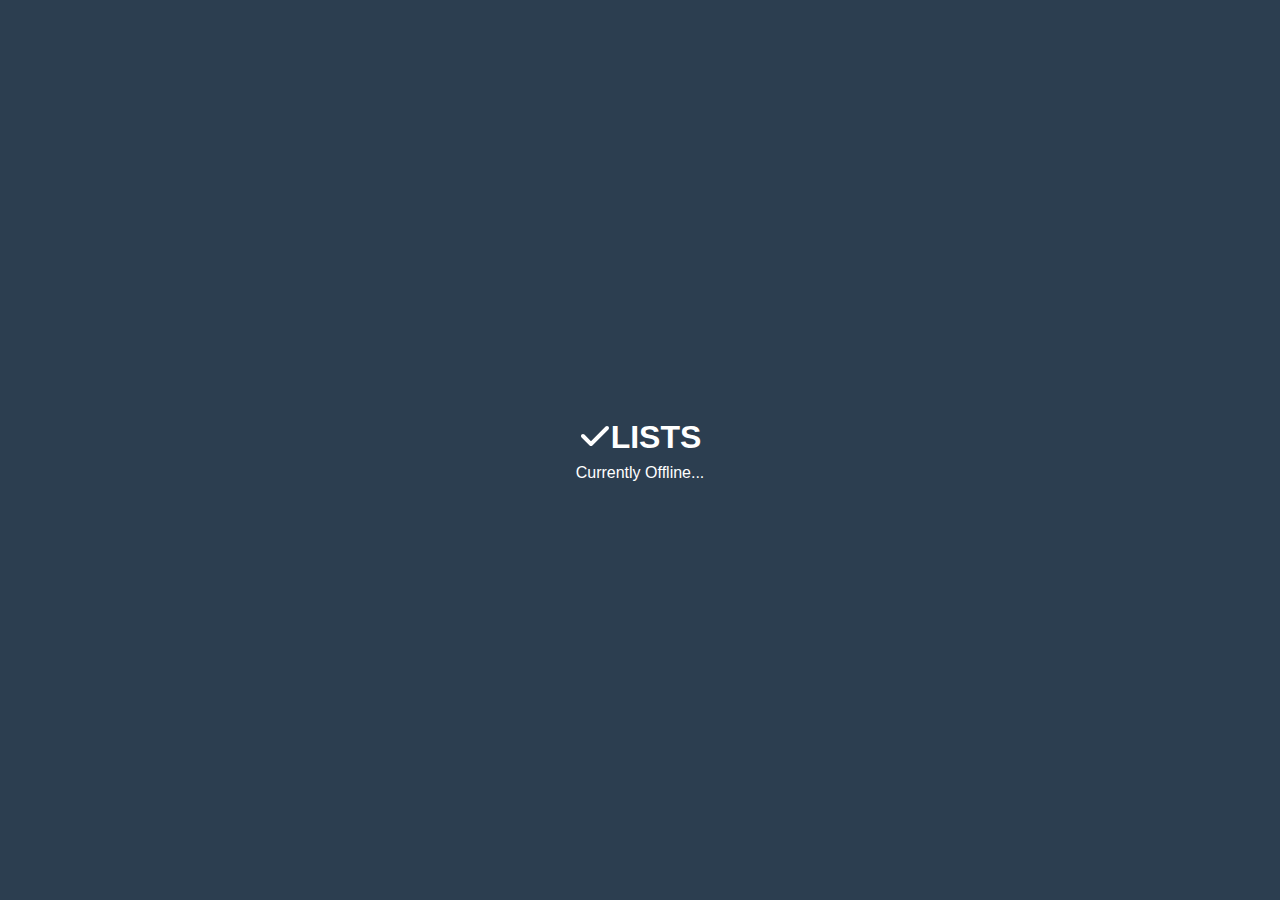
<file: app/offline.html>
<!DOCTYPE html>
<html lang="en">
    <head>
        <meta charset="utf-8" />
        <meta name="viewport" content="width=device-width, initial-scale=1, shrink-to-fit=yes" />
        <meta name="description" content="" />
        <meta name="author" content="" />
        <title>LISTS</title>
        <link rel="icon" type="image/x-icon" href="/favicon.ico" />
        <link rel="apple-touch-icon" sizes="180x180" href="/apple-touch-icon.png" />
        <link rel="icon" type="image/png" sizes="32x32" href="/favicon-32x32.png" />
        <link rel="icon" type="image/png" sizes="16x16" href="/favicon-16x16.png" />
        <link rel="manifest" href="/site.webmanifest" />
        <style>
        body {
            margin: 0;
            font-family: var(--bs-body-font-family);
            font-size: var(--bs-body-font-size);
            font-weight: var(--bs-body-font-weight);
            line-height: var(--bs-body-line-height);
            color: var(--bs-body-color);
            text-align: var(--bs-body-text-align);
            background-color: var(--bs-body-bg);
            -webkit-text-size-adjust: 100%;
            -webkit-tap-highlight-color: rgba(0, 0, 0, 0);
            min-width: 410px;
            overflow-x: hidden;
        }
        .vh-100 {
            height: 100vh !important;
        }
        :root {
            --bs-blue: #0d6efd;
            --bs-indigo: #6610f2;
            --bs-purple: #6f42c1;
            --bs-pink: #d63384;
            --bs-red: #dc3545;
            --bs-orange: #fd7e14;
            --bs-yellow: #ffc107;
            --bs-green: #198754;
            --bs-teal: #1abc9c;
            --bs-cyan: #0dcaf0;
            --bs-black: #000;
            --bs-white: #fff;
            --bs-gray: #6c757d;
            --bs-gray-dark: #343a40;
            --bs-gray-100: #f8f9fa;
            --bs-gray-200: #e9ecef;
            --bs-gray-300: #dee2e6;
            --bs-gray-400: #ced4da;
            --bs-gray-500: #adb5bd;
            --bs-gray-600: #6c757d;
            --bs-gray-700: #495057;
            --bs-gray-800: #343a40;
            --bs-gray-900: #212529;
            --bs-primary: #1a63bc;
            --bs-secondary: #2c3e50;
            --bs-secondary-2: #1d2023;
            --bs-success: #198754;
            --bs-info: #0dcaf0;
            --bs-warning: #ffc107;
            --bs-danger: #dc3545;
            --bs-light: #f8f9fa;
            --bs-dark: #212529;
            --bs-primary-rgb: 26, 188, 156;
            --bs-secondary-rgb: 44, 62, 80;
            --bs-success-rgb: 25, 135, 84;
            --bs-info-rgb: 13, 202, 240;
            --bs-warning-rgb: 255, 193, 7;
            --bs-danger-rgb: 220, 53, 69;
            --bs-light-rgb: 248, 249, 250;
            --bs-dark-rgb: 33, 37, 41;
            --bs-white-rgb: 255, 255, 255;
            --bs-black-rgb: 0, 0, 0;
            --bs-body-color-rgb: 33, 37, 41;
            --bs-body-bg-rgb: 255, 255, 255;
            --bs-font-sans-serif: "Lato", -apple-system, BlinkMacSystemFont, "Segoe UI", Roboto, "Helvetica Neue", Arial, "Noto Sans", sans-serif, "Apple Color Emoji", "Segoe UI Emoji", "Segoe UI Symbol", "Noto Color Emoji";
            --bs-font-monospace: SFMono-Regular, Menlo, Monaco, Consolas, "Liberation Mono", "Courier New", monospace;
            --bs-gradient: linear-gradient(180deg, rgba(255, 255, 255, 0.15), rgba(255, 255, 255, 0));
            --bs-body-font-family: var(--bs-font-sans-serif);
            --bs-body-font-size: 1rem;
            --bs-body-font-weight: 400;
        }
        svg:not(:host).svg-inline--fa,svg:not(:root).svg-inline--fa{overflow:visible;box-sizing:content-box;}
        .svg-inline--fa{display:var(--fa-display,inline-block);height:1em;overflow:visible;vertical-align:-.125em;}
        *,*::before,*::after{box-sizing:border-box;}
        h2{margin-top:0;margin-bottom:0.5rem;font-family:-apple-system, BlinkMacSystemFont, "Segoe UI", Roboto, "Helvetica Neue", Arial, "Noto Sans", sans-serif, "Apple Color Emoji", "Segoe UI Emoji", "Segoe UI Symbol", "Noto Color Emoji";font-weight:700;line-height:1.2;}
        h2{font-size:calc(1.325rem + 0.9vw);}
        @media (min-width: 1200px){
        h2{font-size:2rem;}
        }
        svg{vertical-align:middle;}
        .row{--bs-gutter-x:1.5rem;--bs-gutter-y:0;display:flex;flex-wrap:wrap;margin-top:calc(-1 * var(--bs-gutter-y));margin-right:calc(-0.5 * var(--bs-gutter-x));margin-left:calc(-0.5 * var(--bs-gutter-x));}
        .row > *{flex-shrink:0;width:100%;max-width:100%;padding-right:calc(var(--bs-gutter-x) * 0.5);padding-left:calc(var(--bs-gutter-x) * 0.5);margin-top:var(--bs-gutter-y);}
        .col-12{flex:0 0 auto;width:100%;}
        @media (min-width: 768px){
        .col-md-6{flex:0 0 auto;width:50%;}
        }
        @media (min-width: 992px){
        .col-lg-6{flex:0 0 auto;width:50%;}
        }
        @media (min-width: 1200px){
        .col-xl-5{flex:0 0 auto;width:41.66666667%;}
        }
        .card{--bs-card-spacer-y:1rem;--bs-card-spacer-x:1rem;--bs-card-title-spacer-y:0.5rem;--bs-card-border-width:0.125rem;--bs-card-border-color:var(--bs-border-color-translucent);--bs-card-border-radius:0.5rem;--bs-card-inner-border-radius:0.375rem;--bs-card-cap-padding-y:0.5rem;--bs-card-cap-padding-x:1rem;--bs-card-cap-bg:rgba(0, 0, 0, 0.03);--bs-card-bg:#fff;--bs-card-img-overlay-padding:1rem;--bs-card-group-margin:0.75rem;position:relative;display:flex;flex-direction:column;min-width:0;height:var(--bs-card-height);word-wrap:break-word;background-color:var(--bs-card-bg);background-clip:border-box;border:var(--bs-card-border-width) solid var(--bs-card-border-color);border-radius:var(--bs-card-border-radius);}
        .card-body{flex:1 1 auto;padding:var(--bs-card-spacer-y) var(--bs-card-spacer-x);color:var(--bs-card-color);}
        .d-flex{display:flex!important;}
        .shadow{box-shadow:0 0.5rem 1rem rgba(0, 0, 0, 0.15)!important;}
        .border-0{border:0!important;}
        .w-100{width:100%!important;}
        .h-100{height:100%!important;}
        .justify-content-center{justify-content:center!important;}
        .align-items-center{align-items:center!important;}
        .my-1{margin-top:0.25rem!important;margin-bottom:0.25rem!important;}
        .mb-2{margin-bottom:0.5rem!important;}
        .px-5{padding-right:3rem!important;padding-left:3rem!important;}
        .py-2{padding-top:0.5rem!important;padding-bottom:0.5rem!important;}
        .pe-3{padding-right:1rem!important;}
        .ps-3{padding-left:1rem!important;}
        .fw-bold{font-weight:700!important;}
        .text-center{text-align:center!important;}
        .text-uppercase{text-transform:uppercase!important;}
        .text-white{--bs-text-opacity:1;color:rgba(var(--bs-white-rgb), var(--bs-text-opacity))!important;}
        .bg-secondary{--bs-bg-opacity:1;background-color:rgba(var(--bs-secondary-rgb), var(--bs-bg-opacity))!important;}
        .bg-dark{--bs-bg-opacity:1;background-color:rgba(var(--bs-dark-rgb), var(--bs-bg-opacity))!important;}
        .blink {
        animation: blink 2s infinite;
        }

        @keyframes blink {
        0% {
            opacity: 1;
        }
        25% {
            opacity: 0;
        }
        100% {
            opacity: 1;
        }
        }
    </style>
    </head>
    <body id="page-top">
        <section class="vh-100 bg-secondary">
            <div class="container py-5 h-100">
                <div class="row d-flex justify-content-center align-items-center h-100">
                    <div class="col-12 col-md-9 col-lg-9 col-xl-9 px-5">
                        <div class="card text-white border-0" style="background:transparent;">
                            <div class="card-body px-5 text-center">
                                <h2 class="fw-bold mb-2 text-uppercase"><svg class="svg-inline--fa fa-check" aria-hidden="true" focusable="false" data-prefix="fas" data-icon="check" role="img" xmlns="http://www.w3.org/2000/svg" viewBox="0 0 512 512" data-fa-i2svg=""><path fill="currentColor" d="M470.6 105.4c12.5 12.5 12.5 32.8 0 45.3l-256 256c-12.5 12.5-32.8 12.5-45.3 0l-128-128c-12.5-12.5-12.5-32.8 0-45.3s32.8-12.5 45.3 0L192 338.7 425.4 105.4c12.5-12.5 32.8-12.5 45.3 0z"></path></svg><!-- <i class="fas fa-check"></i> Font Awesome fontawesome.com -->LISTS</h2>
                                <span class="blink">Currently Offline...</span>
                            </div>
                        </div>
                    </div>
                </div>
            </div>
        </section>
    </body>
</html>
</file>
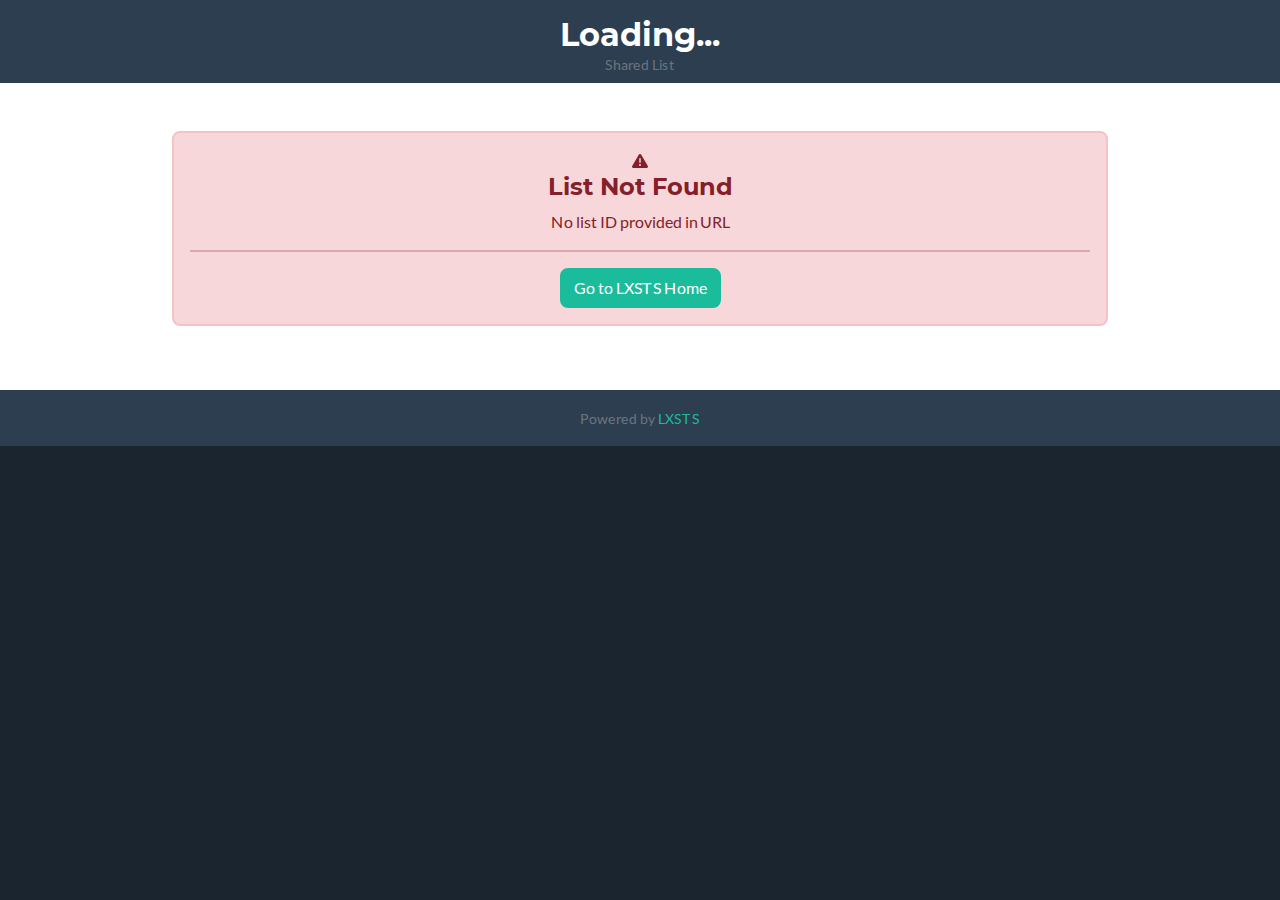
<file: app/share.html>
<!DOCTYPE html>
<html lang="en">

<head>
    <meta charset="utf-8" />
    <meta name="viewport" content="width=device-width, initial-scale=1, shrink-to-fit=yes" />
    <meta name="description" content="LXSTS - Shared List View" />
    <title>Shared List - LXSTS</title>
    <link rel="icon" type="image/x-icon" href="/favicon.ico" />
    <link rel="apple-touch-icon" sizes="180x180" href="/apple-touch-icon.png" />
    <link rel="icon" type="image/png" sizes="32x32" href="/favicon-32x32.png" />
    <link rel="icon" type="image/png" sizes="16x16" href="/favicon-16x16.png" />
    <link rel="manifest" href="/site.webmanifest" />
    <script crossorigin="anonymous" src="js/fa.js"></script>
    <link href="css/fonts.css" rel="stylesheet" type="text/css" />
    <link href="css/styles.css?v=20251124" rel="stylesheet" />
</head>

<body id="page-top" class="share-view">
    <!-- Minimal Header -->
    <header class="masthead bg-secondary text-white text-center sticky-top justify-content-center pb-2 pt-3">
        <div class="container">
            <h2 id="list-title" class="mb-0">Loading...</h2>
            <p class="text-muted small mb-0" id="list-subtitle">Shared List</p>
        </div>
    </header>

    <!-- List Content -->
    <section class="page-section fade-out pb-4" id="body-content">
        <div class="container">
            <div class="row justify-content-center">
                <div class="col-sm-12 col-md-12 col-lg-12 col-xl-12 p-0">
                    <ul id="sortable" class="list-inline">
                        <!-- Items will be loaded here -->
                    </ul>
                </div>
            </div>
        </div>
    </section>

    <!-- Error Message -->
    <div id="error-message" class="container text-center py-5" style="display:none;">
        <div class="alert alert-danger" role="alert">
            <i class="fas fa-exclamation-triangle"></i>
            <h4 class="alert-heading">List Not Found</h4>
            <p>The shared list you're looking for doesn't exist or has been deleted.</p>
            <hr>
            <p class="mb-0">
                <a href="/index.html" class="btn btn-primary">Go to LXSTS Home</a>
            </p>
        </div>
    </div>

    <!-- Footer -->
    <footer class="footer text-center py-3">
        <div class="container">
            <small class="text-muted">
                Powered by <a href="/index.html" class="text-decoration-none">LXSTS</a>
            </small>
        </div>
    </footer>

    <!-- Loading Cover -->
    <div id="cover" class="bg-secondary">
        <div class="lds-facebook">
            <div></div>
            <div></div>
            <div></div>
        </div>
    </div>

    <!-- Popup Alert -->
    <div id="popup-alert" class="popup-alert bg-secondary rounded text-white text-center shadow-lg"
        style="display:none;">
        [alert]
    </div>

    <script src="lib/bootstrap/bootstrap.bundle.min.js"></script>
    <script src="lib/jquery/jquery-1.12.4.min.js"></script>
    <script src="js/init.js"></script>
    <script src="js/share-viewer.js"></script>
</body>

</html>
</file>
<file: app/css/fonts.css>
/* Montserrat Regular (400) */
@font-face {
  font-family: 'Montserrat';
  font-style: normal;
  font-weight: 400;
  font-display: swap;
  src: url('../fonts/montserrat/montserrat-v26-latin-regular.woff2') format('woff2');
}

/* Montserrat Bold (700) */
@font-face {
  font-family: 'Montserrat';
  font-style: normal;
  font-weight: 700;
  font-display: swap;
  src: url('../fonts/montserrat/montserrat-v26-latin-700.woff2') format('woff2');
}

/* Lato Regular (400) */
@font-face {
  font-family: 'Lato';
  font-style: normal;
  font-weight: 400;
  font-display: swap;
  src: url('../fonts/lato/lato-v24-latin-regular.woff2') format('woff2');
}

/* Lato Bold (700) */
@font-face {
  font-family: 'Lato';
  font-style: normal;
  font-weight: 700;
  font-display: swap;
  src: url('../fonts/lato/lato-v24-latin-700.woff2') format('woff2');
}

/* Lato Italic (400) */
@font-face {
  font-family: 'Lato';
  font-style: italic;
  font-weight: 400;
  font-display: swap;
  src: url('../fonts/lato/lato-v24-latin-italic.woff2') format('woff2');
}

/* Lato Bold Italic (700) */
@font-face {
  font-family: 'Lato';
  font-style: italic;
  font-weight: 700;
  font-display: swap;
  src: url('../fonts/lato/lato-v24-latin-700italic.woff2') format('woff2');
}
</file>
